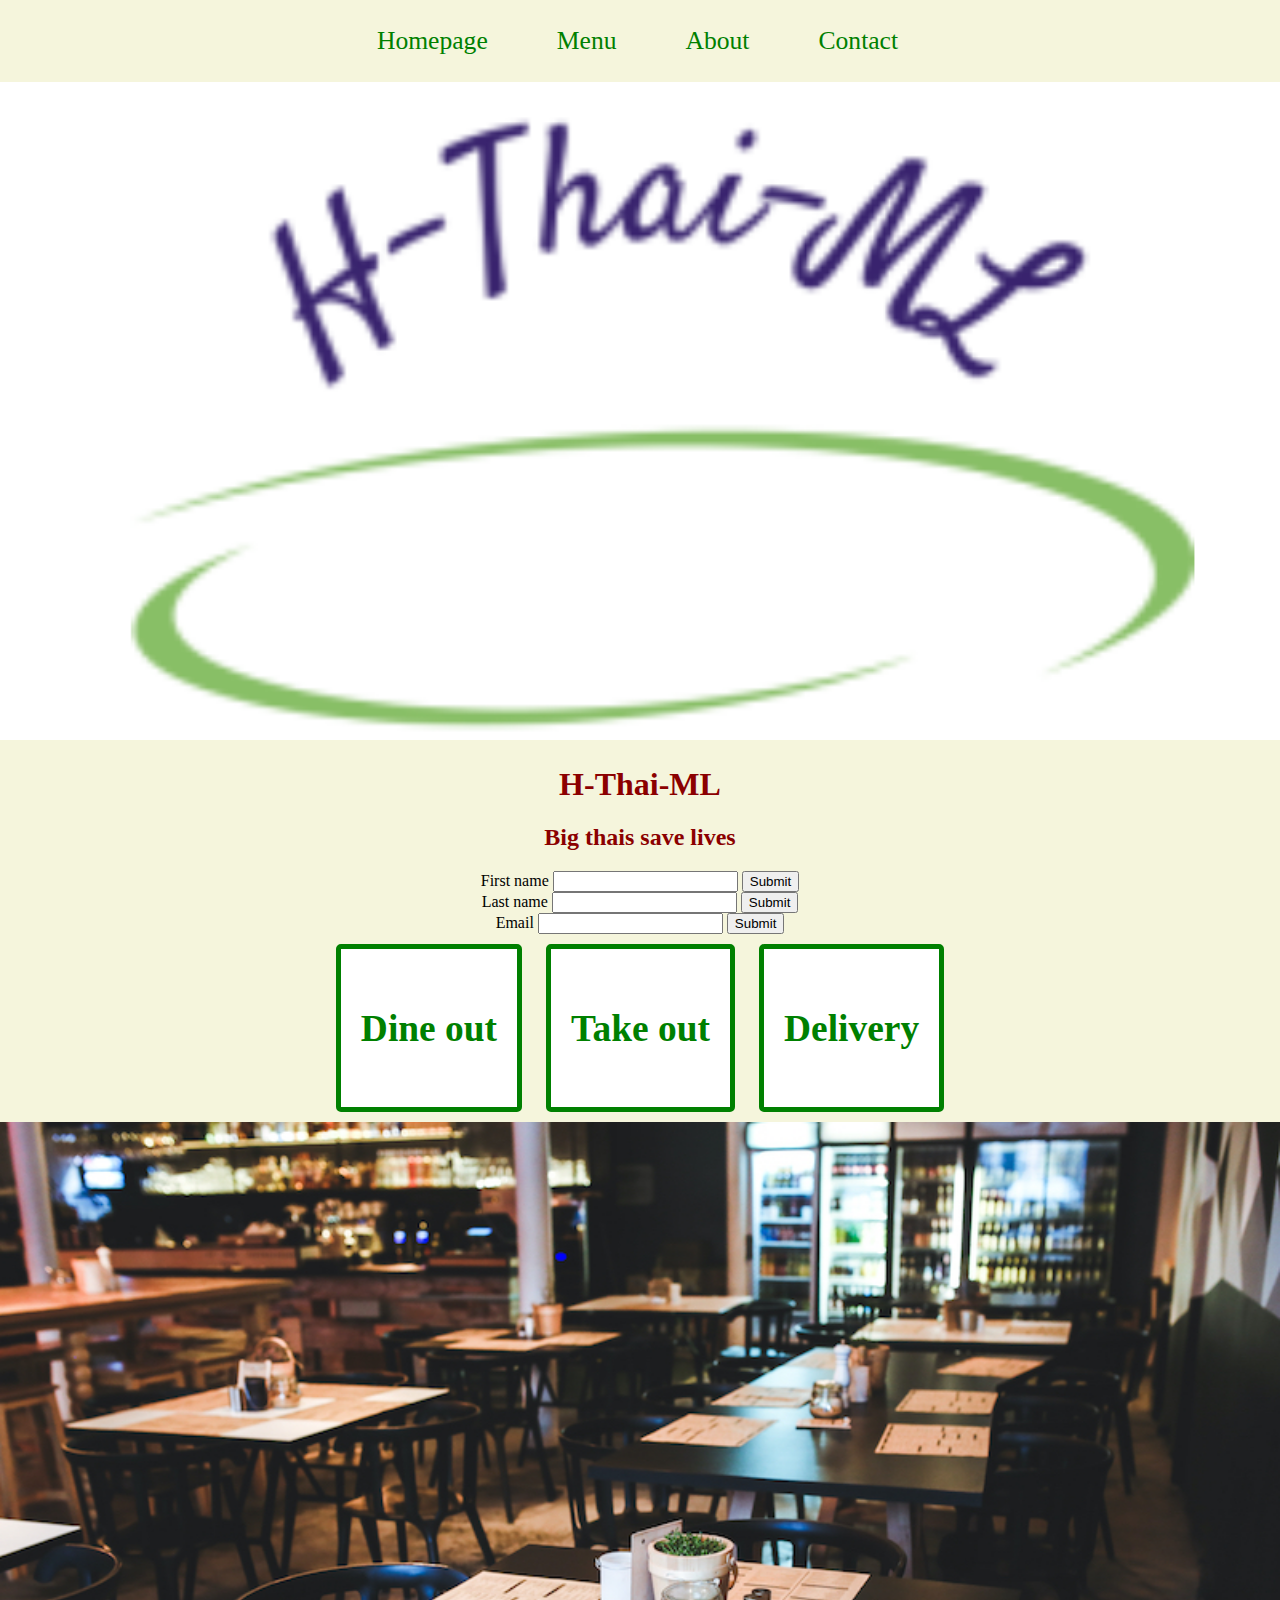
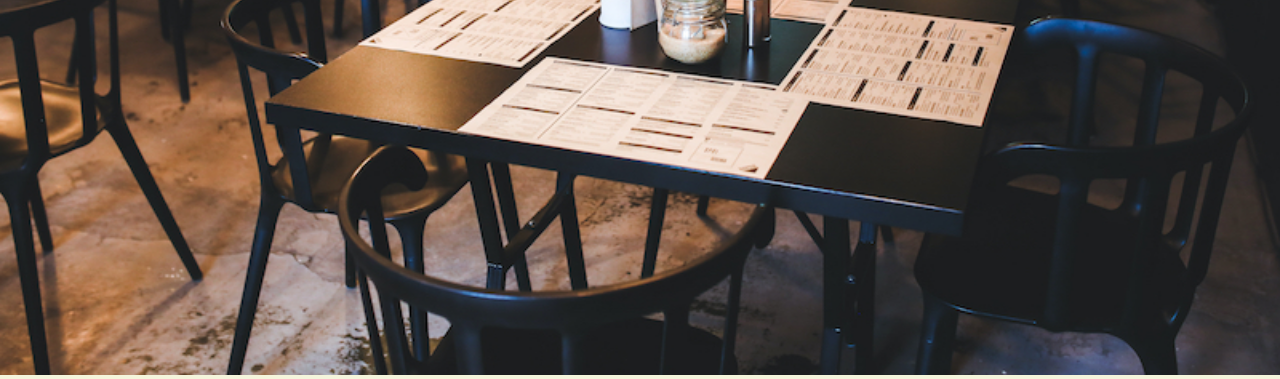
<file: HW/HTML-Restaurant-Menu-master/index.html>
<!DOCTYPE html>
<html lang="en">
<head>
    <meta charset="UTF-8">
    <meta name="viewport" content="width=device-width, initial-scale=1.0">
    <title>H-Thai-ML</title>
    <link rel="stylesheet" href="assets/css/style.css" type="text/css">
    <link 
    rel="stylesheet" 
    href="https://pro.fontawesome.com/releases/v5.10.0/css/all.css" 
    integrity="sha384-AYmEC3Yw5cVb3ZcuHtOA93w35dYTsvhLPVnYs9eStHfGJvOvKxVfELGroGkvsg+p" 
    crossorigin="anonymous"/>
</head>
<body>
    <!-- HOME PAGE -->
    <!-- TODO: Navbar here -->
    <nav>
        <ul>
            <li><a href="http://127.0.0.1:5500/index.html">Homepage</a></li>
            <li><a href="http://127.0.0.1:5500/menu.html">Menu</a></li>
            <li><a href="http://127.0.0.1:5500/about.html">About</a></li>
            <li><a href="http://127.0.0.1:5500/contact.html">Contact</a></li>
        </ul>
    </nav>
    <!-- TODO: Banner Image here-->
    <div>
        <img id="Banner" alt="Banner logo" src="./assets/images/banner.png">
        </div>
    <main>
        <h1>H-Thai-ML</h1>
        <h2>Big thais save lives</h2>
        <!-- TODO: Home page code here-->
    </main>
    <div>
        <form>
            <label for="First Name">First name</label>
            <input type="text" id="First name" name="First name" minlength="2" maxlength="35"required>
            <input type="submit">
        </form>
        </div>
        <div>
        <form>
            <label for="Last Name">Last name</label>
            <input type="text" id="Last name" name="Last name" minlength="2" maxlength="35"required>
            <input type="submit">
        </form>
        </div>
        <div>
        <form>
            <label for="Email">Email</label>
            <input type="text" id="Email" name="Email" required>
            <input type="submit">
        </form>
        <div>
            <form>
                <label for="Age"></label>
            </form>
        </div>
    </div>
    <div class="service">
        <h3>Dine out</h3>
    </div>
    <div class="service">
        <h3>Take out</h3>
    </div>
    <div class="service">
        <h3>Delivery</h3>
    </div>
    <div>
        <img alt="inside a table-in-restaurant"src="./assets/images/table-in-restaurant.jpg">
    </div>
</body>
</html>
</file>
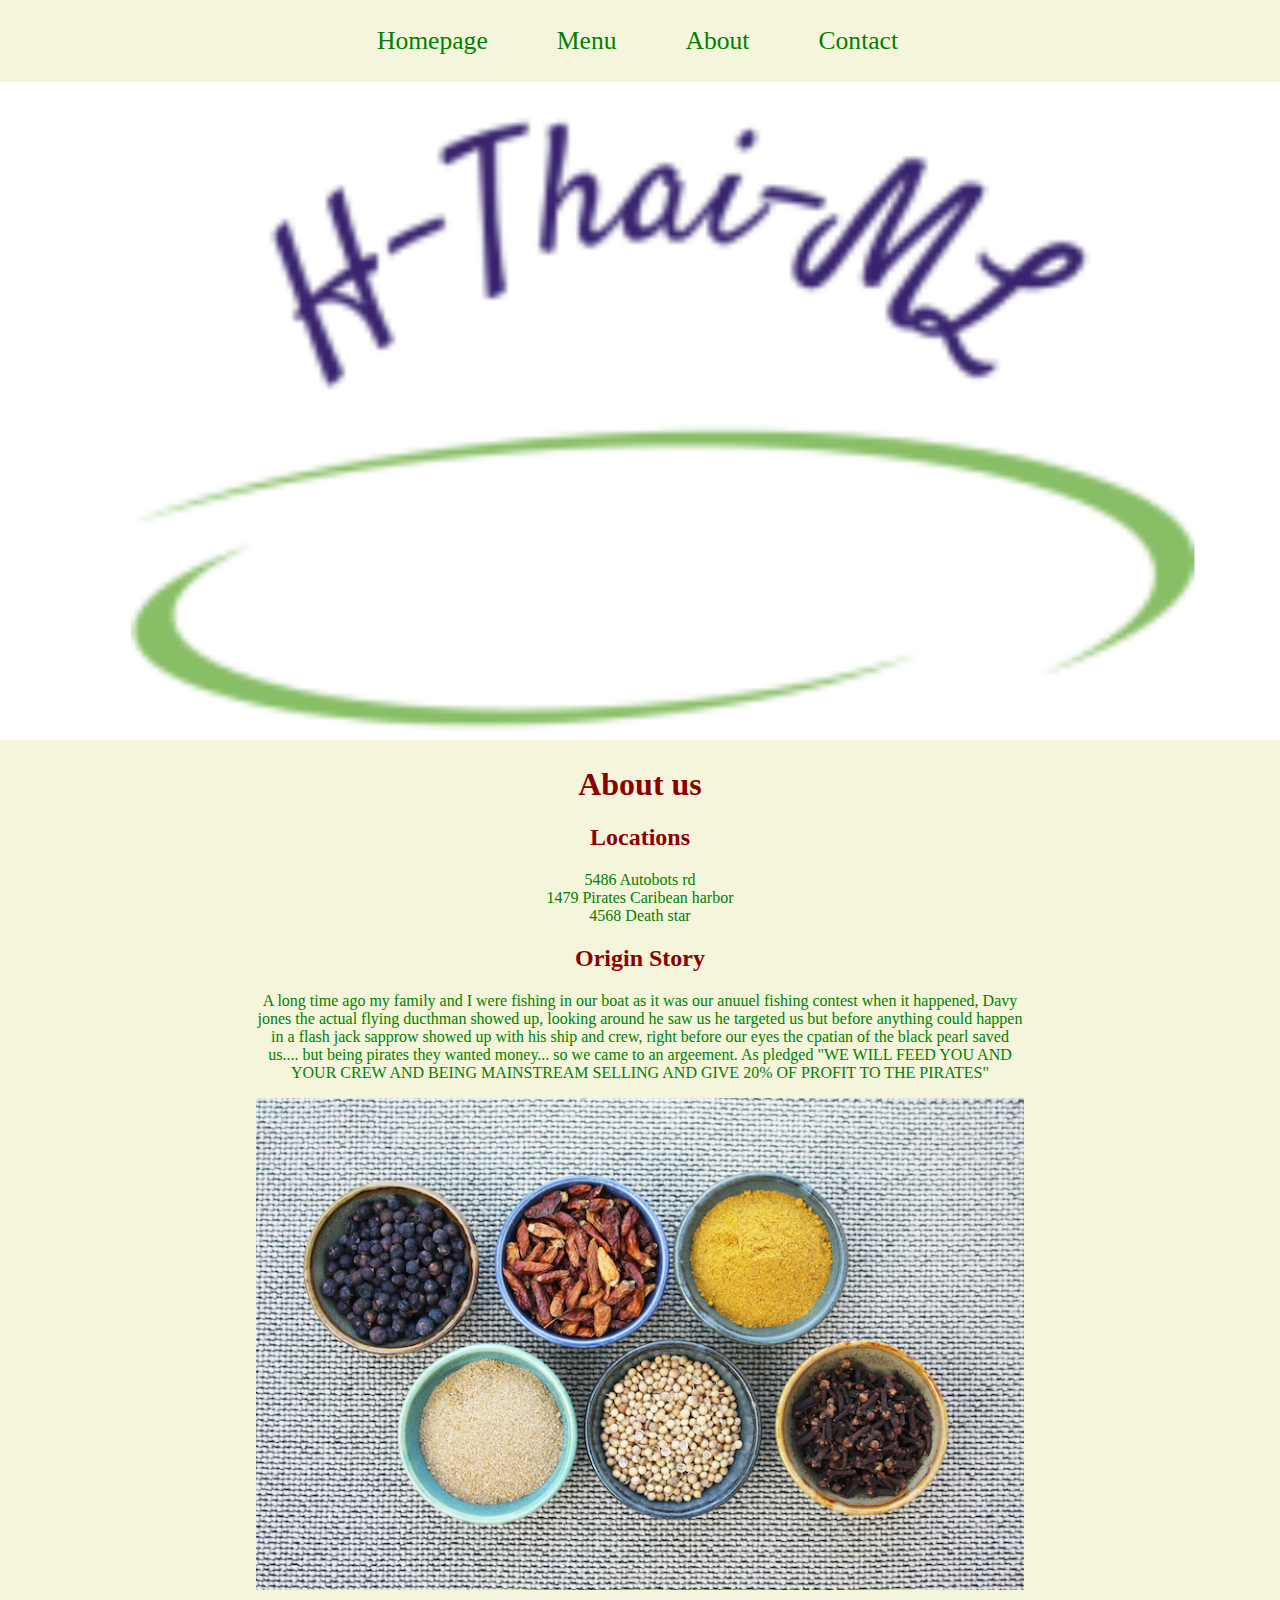
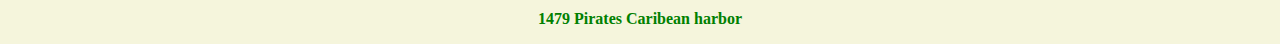
<file: HW/HTML-Restaurant-Menu-master/about.html>
<!DOCTYPE html>
<html lang="en">
<head>
    <meta charset="UTF-8">
    <meta name="viewport" content="width=device-width, initial-scale=1.0">
    <title>Document</title>
    <!-- Remember to link to your CSS file! -->
    <link rel="stylesheet" href="assets/css/style.css" type="text/css">
    <link 
    rel="stylesheet" 
    href="https://pro.fontawesome.com/releases/v5.10.0/css/all.css" 
    integrity="sha384-AYmEC3Yw5cVb3ZcuHtOA93w35dYTsvhLPVnYs9eStHfGJvOvKxVfELGroGkvsg+p" 
    crossorigin="anonymous"/>
</head>
<body>
    <!-- ABOUT PAGE -->
    <!-- TODO: Navbar here -->
    <nav>
        <ul>
            <li><a href="http://127.0.0.1:5500/index.html">Homepage</a></li>
            <li><a href="http://127.0.0.1:5500/menu.html">Menu</a></li>
            <li><a href="http://127.0.0.1:5500/about.html">About</a></li>
            <li><a href="http://127.0.0.1:5500/contact.html">Contact</a></li>
        </ul>
    </nav>
    <div>
        <img id="Banner" alt="Banner logo" src="./assets/images/banner.png">
        </div>
    <!-- TODO: Banner Image here-->
    <main>
        <h1>About us</h1>
        <h2>Locations</h2>
        <ol>
            <li>5486 Autobots rd</li>
            <li>1479 Pirates Caribean harbor </li>
            <li>4568 Death star </li>
        </ol>
        <div>
            <h2>Origin Story</h2>
            <p>A long time ago my family and I were fishing in our boat as it was our anuuel fishing contest when it happened,
                Davy jones the actual flying ducthman showed up, looking around he saw us he targeted us but before anything could happen in a flash jack sapprow showed up with his ship and crew,
                right before our eyes the cpatian of the black pearl saved us.... but being pirates they wanted money... so we came to an argeement. As pledged "WE WILL FEED YOU AND YOUR CREW AND BEING MAINSTREAM SELLING AND GIVE 20% OF PROFIT TO THE PIRATES"
            </p>
        </div>
        <div>
        <img alt=""src="./assets/images/about.jpg">
         </div>
         <p><strong>1479 Pirates Caribean harbor</strong></p>
         


        <!-- About page code here -->
    </main>
</body>
</html>
</file>
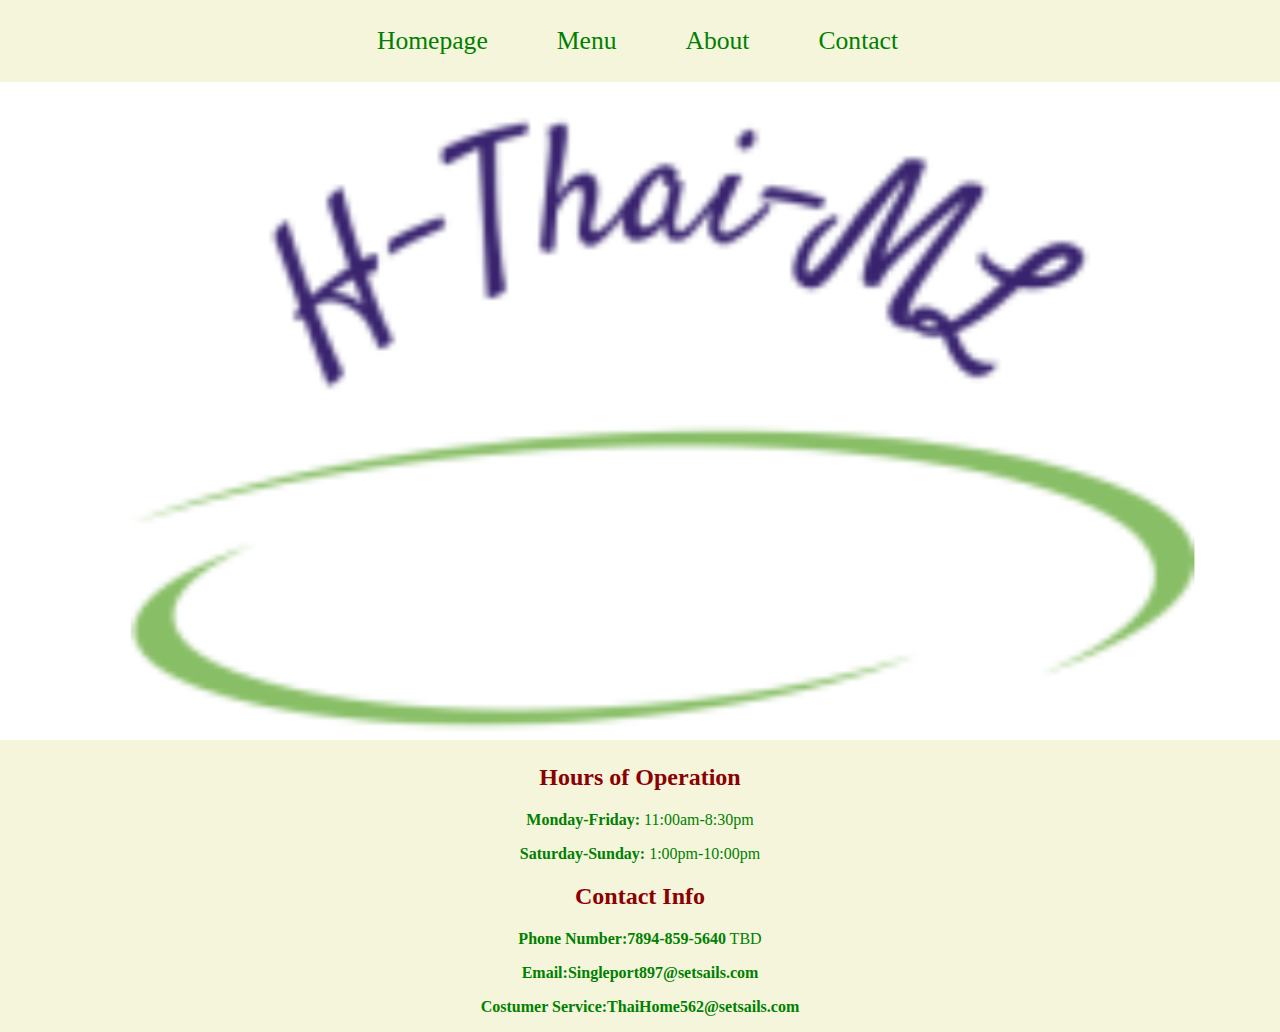
<file: HW/HTML-Restaurant-Menu-master/contact.html>
<!DOCTYPE html>
<html lang="en">
<head>
    <meta charset="UTF-8">
    <meta name="viewport" content="width=device-width, initial-scale=1.0">
    <title>Document</title>
    <link rel="stylesheet" href="assets/css/style.css" type="text/css">
    <link 
    rel="stylesheet" 
    href="https://pro.fontawesome.com/releases/v5.10.0/css/all.css" 
    integrity="sha384-AYmEC3Yw5cVb3ZcuHtOA93w35dYTsvhLPVnYs9eStHfGJvOvKxVfELGroGkvsg+p" 
    crossorigin="anonymous"/>
    <!-- Remember to link to your CSS file! -->
</head>
<body>
    <!-- CONTACT PAGE -->
    <!-- TODO: Navbar here -->
    <nav>
        <ul>
            <li><a href="http://127.0.0.1:5500/index.html">Homepage</a></li>
            <li><a href="http://127.0.0.1:5500/menu.html">Menu</a></li>
            <li><a href="http://127.0.0.1:5500/about.html">About</a></li>
            <li><a href="http://127.0.0.1:5500/contact.html">Contact</a></li>
        </ul>
    </nav>
    <!-- TODO: Banner Image here-->
    <div>
        <img id="Banner" alt="Banner logo" src="./assets/images/banner.png">
        </div>
    <main>
        <h2>Hours of Operation</h2>
        <p>
            <strong>Monday-Friday:</strong> 11:00am-8:30pm
        </p>
        <p>
            <strong>Saturday-Sunday:</strong> 1:00pm-10:00pm
        </p>
        <h2>Contact Info</h2>
        <p>
            <strong>Phone Number:7894-859-5640</strong> TBD
        </p>
        <p>
            <strong>Email:Singleport897@setsails.com</strong>
        </p>
        <p>
            <strong>Costumer Service:ThaiHome562@setsails.com</strong>
        </p>
    </main>
</body>
</html>
</file>
<file: HW/HTML-Restaurant-Menu-master/assets/css/style.css>
html,
body {
    margin: 0;
    padding: 0;
    background-color: beige;
    text-align: center;
}

h1,
h2 {
    color: darkred;
}

h3, 
p,
li {
    color: green;
}

img {
    width: 100%;
    height: auto;
    max-width: 100%;
}

main {
    margin: 0 20%;
}

nav {
    background-color: beige;
    padding: 10px;
    width: 100%;
}

nav ul {
    list-style-type: none;
    text-align: center;
}

nav li {
    display: inline;
}

nav a {
    text-decoration: none;
    font-size: 1.6em;
    color: green;
    margin-right: 25px;
}

nav a:hover {
    color: darkred;
}

#banner {
    width: 100%;
    height: auto;
    background-color: white;
}

#banner img {
    width: 60%;
    height: auto;
}

.service {
    display: inline-block;
    background-color: white;
    border: 5px solid green;
    border-radius: 5px;
    color: darkred;
    font-size: 2em;
    padding: 20px;
    margin: 10px;
    text-align: center;
}

table {
    border: 3px solid black;
    width: 100%;
}
  
td,
th {
    border: 1px solid black;
    padding: 5px;
}
li{
    list-style: none;
    padding-right: 40px;
}
form{
    text-align: center;
}
</file>
